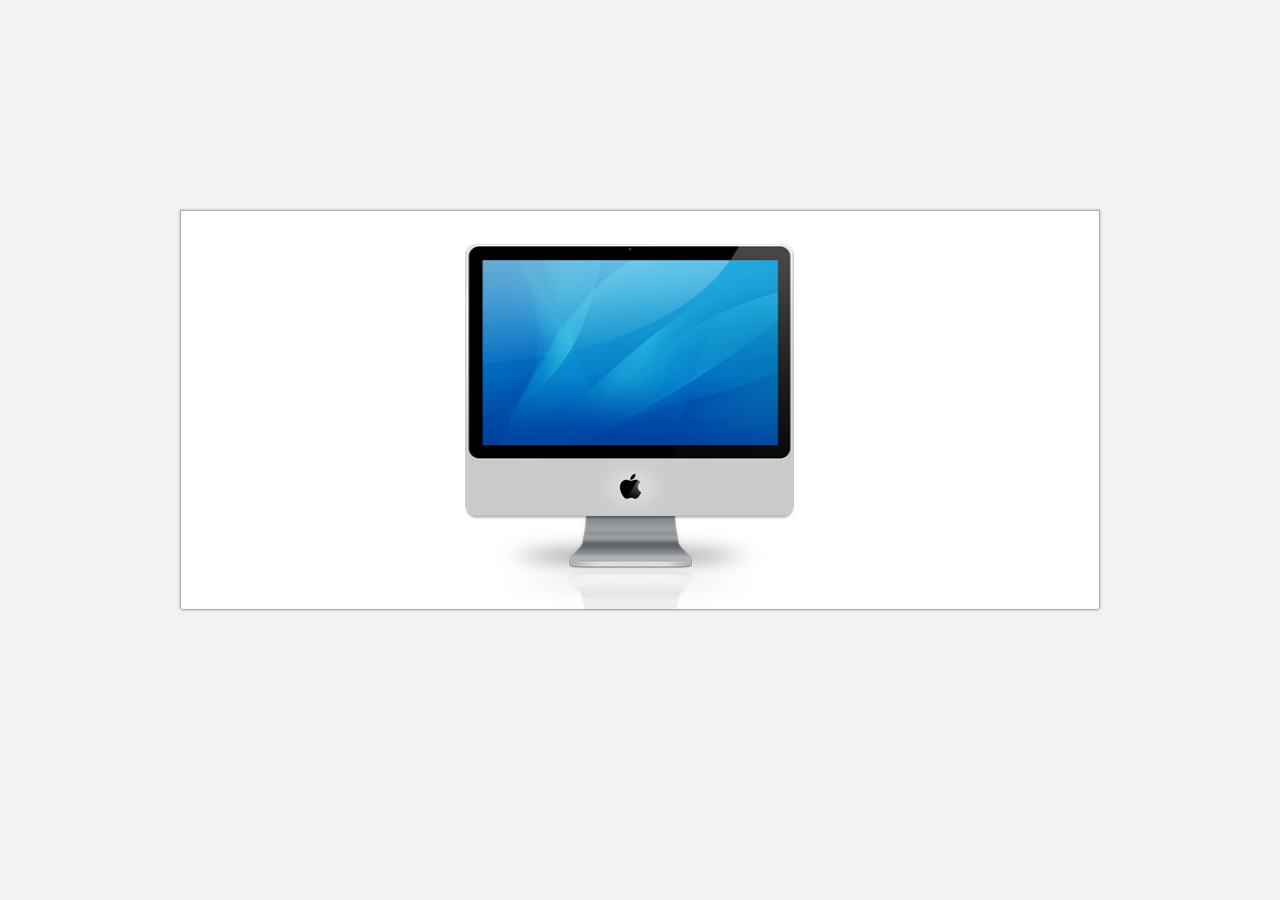
<file: version2/index.html>
<!DOCTYPE html>
<html lang="en">
<head>
    <meta charset="UTF-8">
    <meta name="viewport" content="width=device-width, initial-scale=1.0">
    <meta http-equiv="X-UA-Compatible" content="ie=edge">
    <link rel="stylesheet" href="./style.css">
    <title>Document</title>
</head>
<body>
    <div class="window">
        <div class="images">
            <img src="./img/imac.jpg" alt="图片" width="920" height="400">
            <img src="./img/info.jpg" alt="图片" width="920" height="400">
            <img src="./img/iphone.jpg" alt="图片" width="920" height="400">
            <img src="./img/macbook.jpg" alt="图片" width="920" height="400">
        </div>
    </div>
    
    <script src="./jquery-3.2.1.min.js"></script>
    <script src="./main.js"></script>
</body>
</html>
</file>
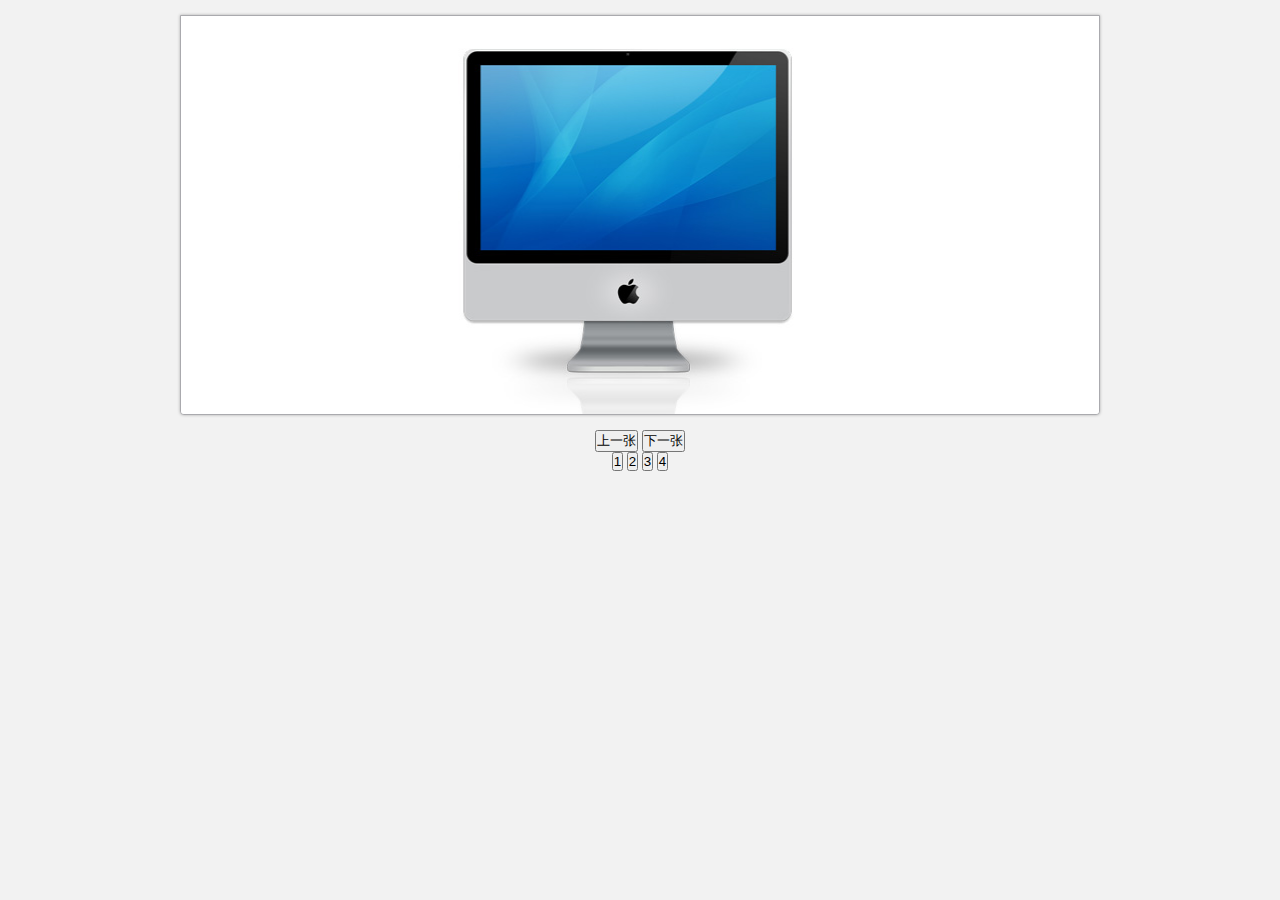
<file: version3/index.html>
<!DOCTYPE html>
<html lang="en">

<head>
    <meta charset="UTF-8">
    <meta name="viewport" content="width=device-width, initial-scale=1.0">
    <meta http-equiv="X-UA-Compatible" content="ie=edge">
    <link rel="stylesheet" href="./style.css">
    <title>Document</title>
</head>

<body>
    <div class="container">
        <div class="window">
            <div id="slides" class="images">
                <img src="./img/imac.jpg" alt="图片" width="920" height="400">
                <img src="./img/info.jpg" alt="图片" width="920" height="400">
                <img src="./img/iphone.jpg" alt="图片" width="920" height="400">
                <img src="./img/macbook.jpg" alt="图片" width="920" height="400">
            </div>
        </div>
        <div id="controls" style="text-align: center;">
            <button id="prev">上一张</button>
            <button id="next">下一张</button>
        </div>
        <div id="buttonWrapper" style="text-align: center;">
            <button>1</button>
            <button>2</button>
            <button>3</button>
            <button>4</button>
        </div>

    </div>

    <script src="./jquery-3.2.1.min.js"></script>
    <script src="./main.js"></script>
</body>

</html>
</file>
<file: version2/style.css>
* {
    margin: 0;
    padding: 0
}

* {
    box-sizing: border-box;
}

body{
	/* Setting default text color, background and a font stack */
	color:#444444;
	font-size:13px;
	background: #f2f2f2;
	font-family:Arial, Helvetica, sans-serif;
}

.window {
   /* CSS3 Box Shadow */
	-moz-box-shadow:0 0 3px #AAAAAA;
	-webkit-box-shadow:0 0 3px #AAAAAA;
	box-shadow:0 0 3px #AAAAAA;
	
	/* CSS3 Rounded Corners */
	
	-moz-border-radius-bottomleft:4px;
	-webkit-border-bottom-left-radius:4px;
	border-bottom-left-radius:4px;
	
	-moz-border-radius-bottomright:4px;
	-webkit-border-bottom-right-radius:4px;
	border-bottom-right-radius:4px;
	
	border:1px solid #AAAAAe;
	
	background:url(img/panel.jpg) repeat-x bottom center #ffffff;


    position: absolute;
    top: 0;
    bottom: 80px;
    left: 0;
    right: 0;
    margin: auto;
    width: 920px;
    height: 400px;
    overflow: hidden;
}

.images {
    position: relative;
}

.images>img {
    width: 100%;
    transition: all 0.3s;
    position: absolute;
    top: 0;
}

.images>img.current {
    left: 0;
    transform: translateX(0);
    z-index: 1;
}

.images>img.leave {
    transform: translateX(-100%);
    z-index: 1;
}
.images>img.enter {
    transform: translateX(100%);
}
</file>
<file: version3/style.css>
* {
    margin: 0;
    padding: 0
}

* {
    box-sizing: border-box;
}

body{
	/* Setting default text color, background and a font stack */
	color:#444444;
	font-size:13px;
	background: #f2f2f2;
	font-family:Arial, Helvetica, sans-serif;
}

.window {
   /* CSS3 Box Shadow */
	-moz-box-shadow:0 0 3px #AAAAAA;
	-webkit-box-shadow:0 0 3px #AAAAAA;
	box-shadow:0 0 3px #AAAAAA;
	
	/* CSS3 Rounded Corners */
	
	-moz-border-radius-bottomleft:4px;
	-webkit-border-bottom-left-radius:4px;
	border-bottom-left-radius:4px;
	
	-moz-border-radius-bottomright:4px;
	-webkit-border-bottom-right-radius:4px;
	border-bottom-right-radius:4px;
	
	border:1px solid #AAAAAe;
	
	background:url(img/panel.jpg) repeat-x bottom center #ffffff;

  
    bottom: 20px;

    margin: 15px auto;
    width: 920px;
    height: 400px;
    overflow: hidden;
}


.images {
    display: flex;
    transition: all 1s;
}

.images>img {
    width: 100%;
}
</file>
